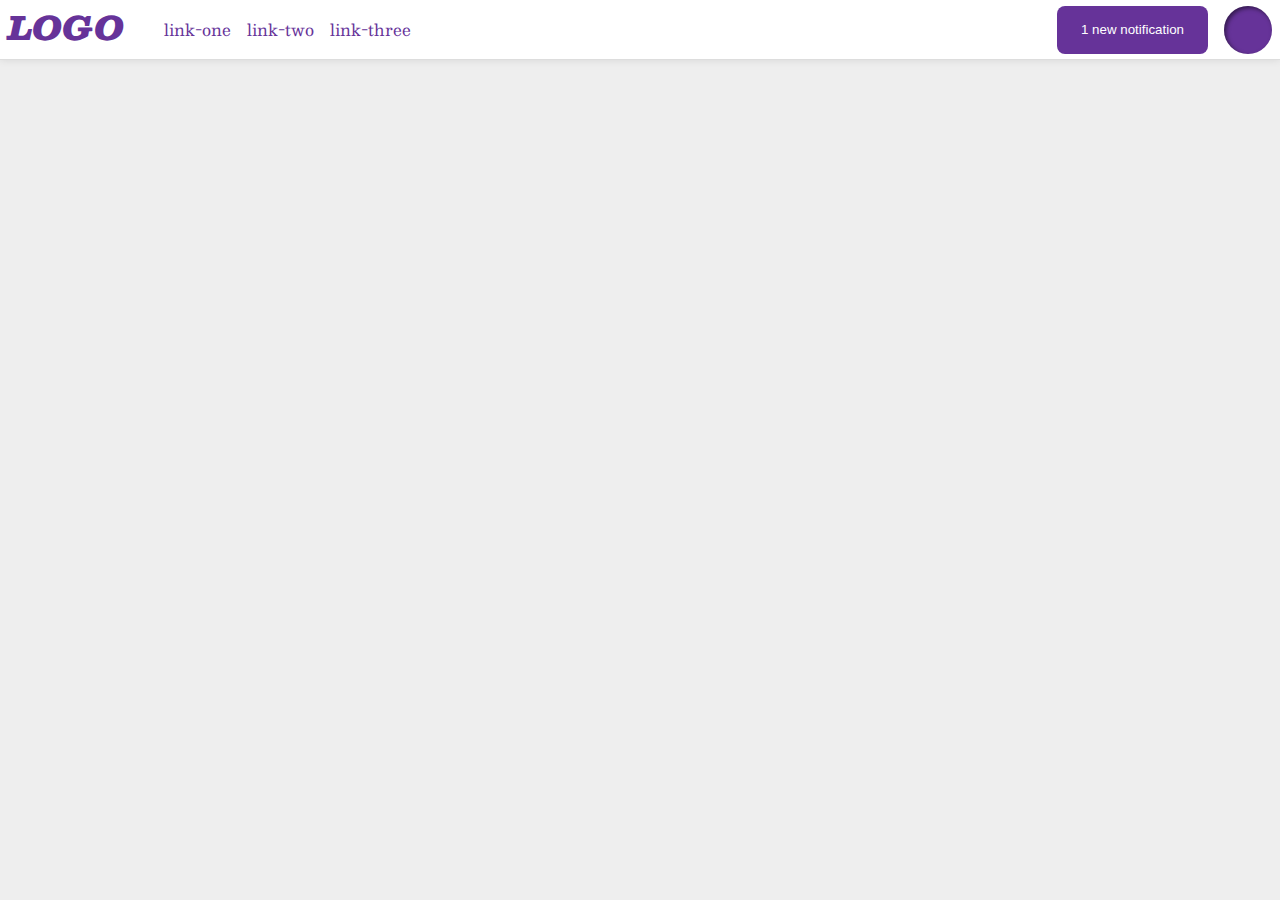
<file: flex/03-flex-header-2/index.html>
<!DOCTYPE html>
<html lang="en">
  <head>
    <meta charset="UTF-8">
    <meta http-equiv="X-UA-Compatible" content="IE=edge">
    <meta name="viewport" content="width=device-width, initial-scale=1.0">
    <title>Flex Header 2</title>
    <link rel="stylesheet" href="style.css">
  </head>
  <body>
    <div class="header">
      <div class="left">
        <div class="logo">
          LOGO
        </div>
        <ul class="links">
          <li><a href="https://google.com">link-one</a></li>
          <li><a href="https://google.com">link-two</a></li>
          <li><a href="https://google.com">link-three</a></li>
        </ul>
      </div>
      <div class="right">
      <button class="notifications">
        1 new notification
      </button>
      <div class="profile-image"></div>
      </div>
    </div>
  </body>
</html>
</file>
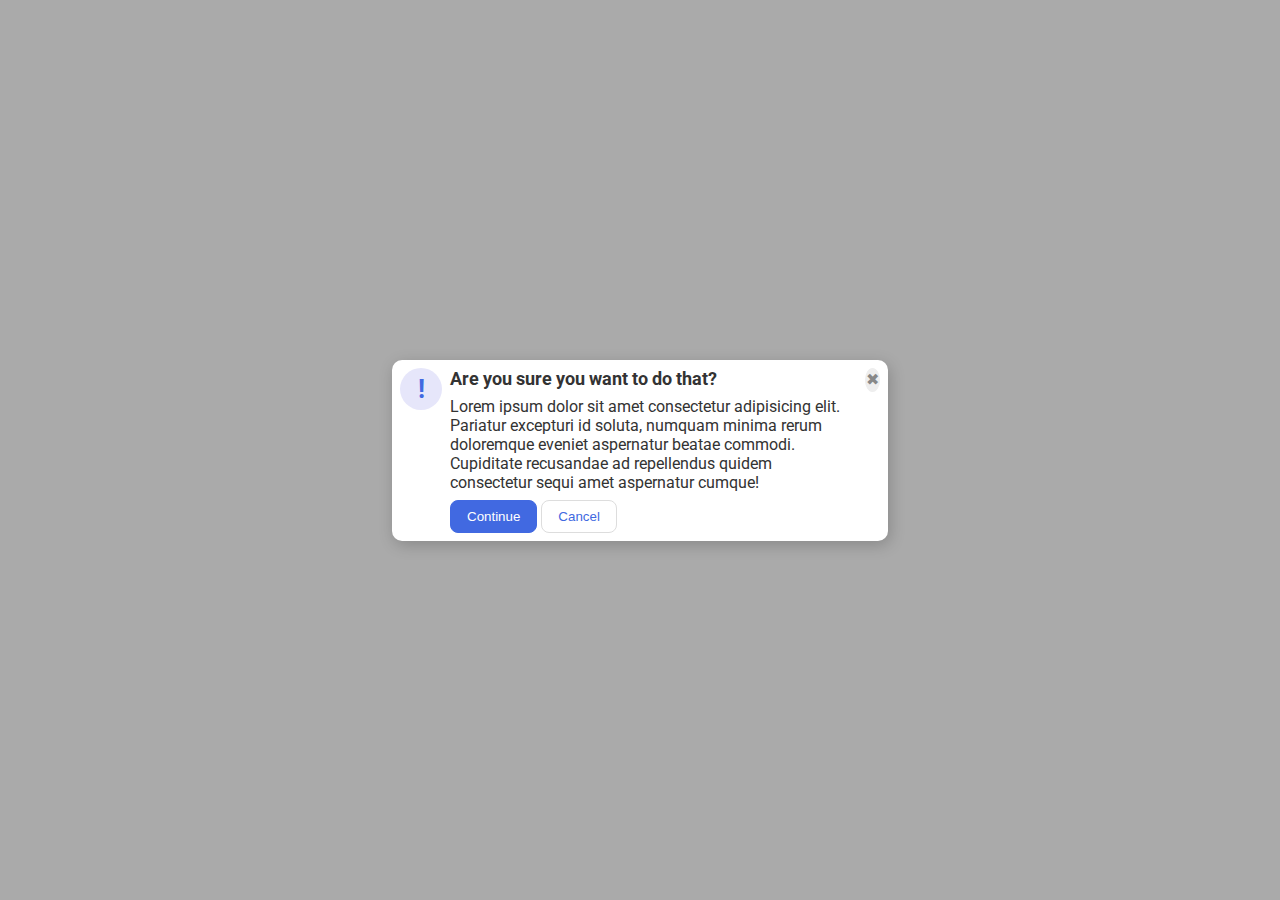
<file: flex/05-flex-modal/index.html>
<!DOCTYPE html>
<html lang="en">
  <head>
    <meta charset="UTF-8">
    <meta http-equiv="X-UA-Compatible" content="IE=edge">
    <meta name="viewport" content="width=device-width, initial-scale=1.0">
    <link rel="stylesheet" href="style.css">
    <title>Modal</title>
  </head>
  <body>
    <div class="modal">
      <div class="icon">!</div>
      
      <div class="main">
        <div class="header">Are you sure you want to do that?</div>
        <div class="text">Lorem ipsum dolor sit amet consectetur adipisicing elit. Pariatur excepturi id soluta, numquam minima rerum doloremque eveniet aspernatur beatae commodi. Cupiditate recusandae ad repellendus quidem consectetur sequi amet aspernatur cumque!</div>
        <div class="buttons">
          <button class="continue">Continue</button>
          <button class="cancel">Cancel</button>
        </div>
      </div>
      <button class="close-button">✖</button>
      
      
      
     
    </div>
  </body>
</html>
</file>
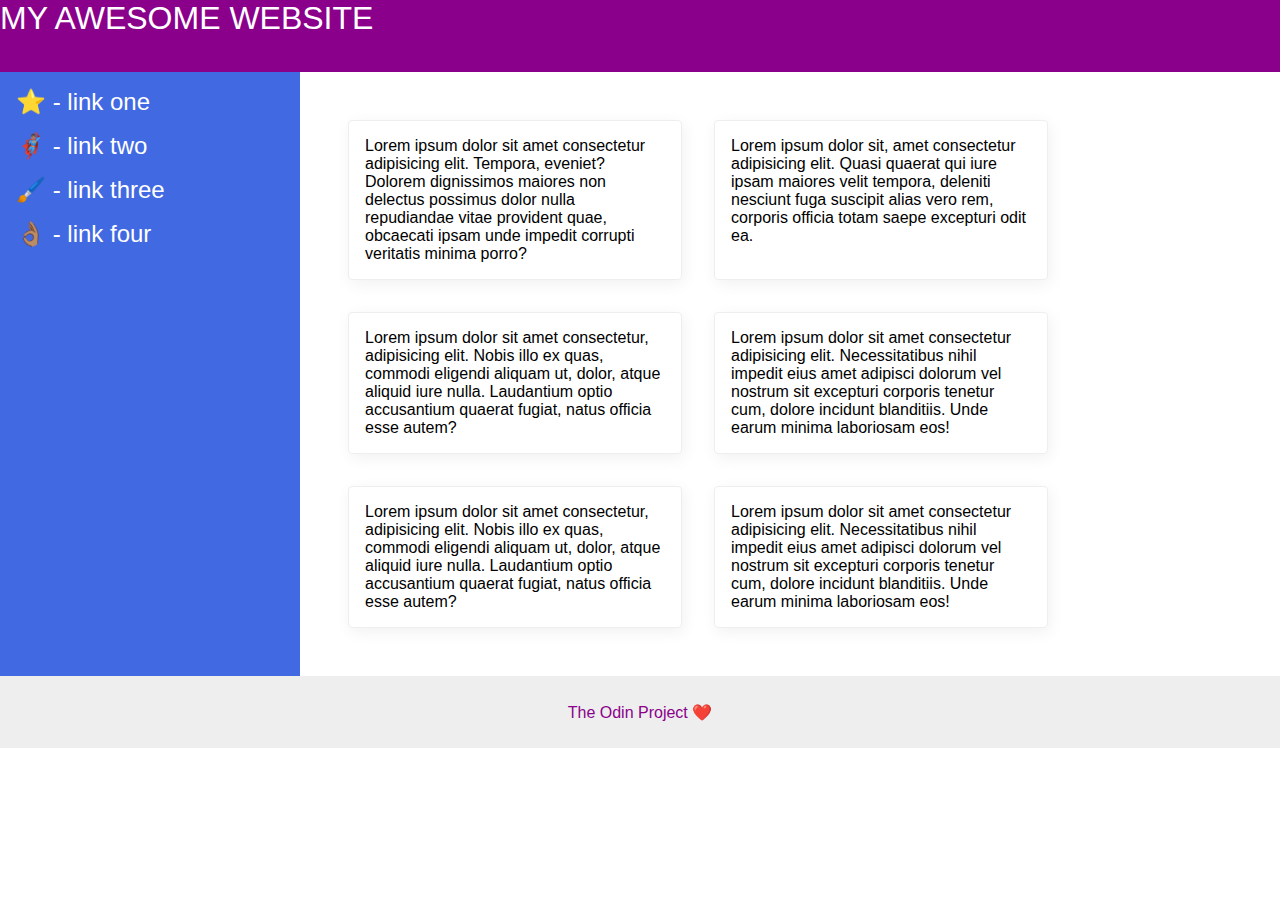
<file: flex/07-flex-layout-2/index.html>
<!DOCTYPE html>
<html lang="en">
  <head>
    <meta charset="UTF-8">
    <meta http-equiv="X-UA-Compatible" content="IE=edge">
    <meta name="viewport" content="width=device-width, initial-scale=1.0">
    <title>The Holy Grail</title>
    <link rel="stylesheet" href="style.css">
  </head>
  <body>
    <div class="header">
      MY AWESOME WEBSITE
    </div>
     <div class="middle">
      <div class="sidebar">
        <ul>
          <li><a href="#">⭐ - link one</a></li>
          <li><a href="#">🦸🏽‍♂️ - link two</a></li>
          <li><a href="#">🖌️ - link three</a></li>
          <li><a href="#">👌🏽 - link four</a></li>
        </ul>
      </div>
      <div class="all-cards">
        <div class="card">Lorem ipsum dolor sit amet consectetur adipisicing elit. Tempora, eveniet? Dolorem dignissimos maiores non delectus possimus dolor nulla repudiandae vitae provident quae, obcaecati ipsam unde impedit corrupti veritatis minima porro?</div>
        <div class="card">Lorem ipsum dolor sit, amet consectetur adipisicing elit. Quasi quaerat qui iure ipsam maiores velit tempora, deleniti nesciunt fuga suscipit alias vero rem, corporis officia totam saepe excepturi odit ea.</div>
        <div class="card">Lorem ipsum dolor sit amet consectetur, adipisicing elit. Nobis illo ex quas, commodi eligendi aliquam ut, dolor, atque aliquid iure nulla. Laudantium optio accusantium quaerat fugiat, natus officia esse autem?</div>
        <div class="card">Lorem ipsum dolor sit amet consectetur adipisicing elit. Necessitatibus nihil impedit eius amet adipisci dolorum vel nostrum sit excepturi corporis tenetur cum, dolore incidunt blanditiis. Unde earum minima laboriosam eos!</div>
        <div class="card">Lorem ipsum dolor sit amet consectetur, adipisicing elit. Nobis illo ex quas, commodi eligendi aliquam ut, dolor, atque aliquid iure nulla. Laudantium optio accusantium quaerat fugiat, natus officia esse autem?</div>
        <div class="card">Lorem ipsum dolor sit amet consectetur adipisicing elit. Necessitatibus nihil impedit eius amet adipisci dolorum vel nostrum sit excepturi corporis tenetur cum, dolore incidunt blanditiis. Unde earum minima laboriosam eos!</div>
      </div>
    </div>
    


    <div class="footer">
      The Odin Project ❤️
    </div>
  </body>
</html>
</file>
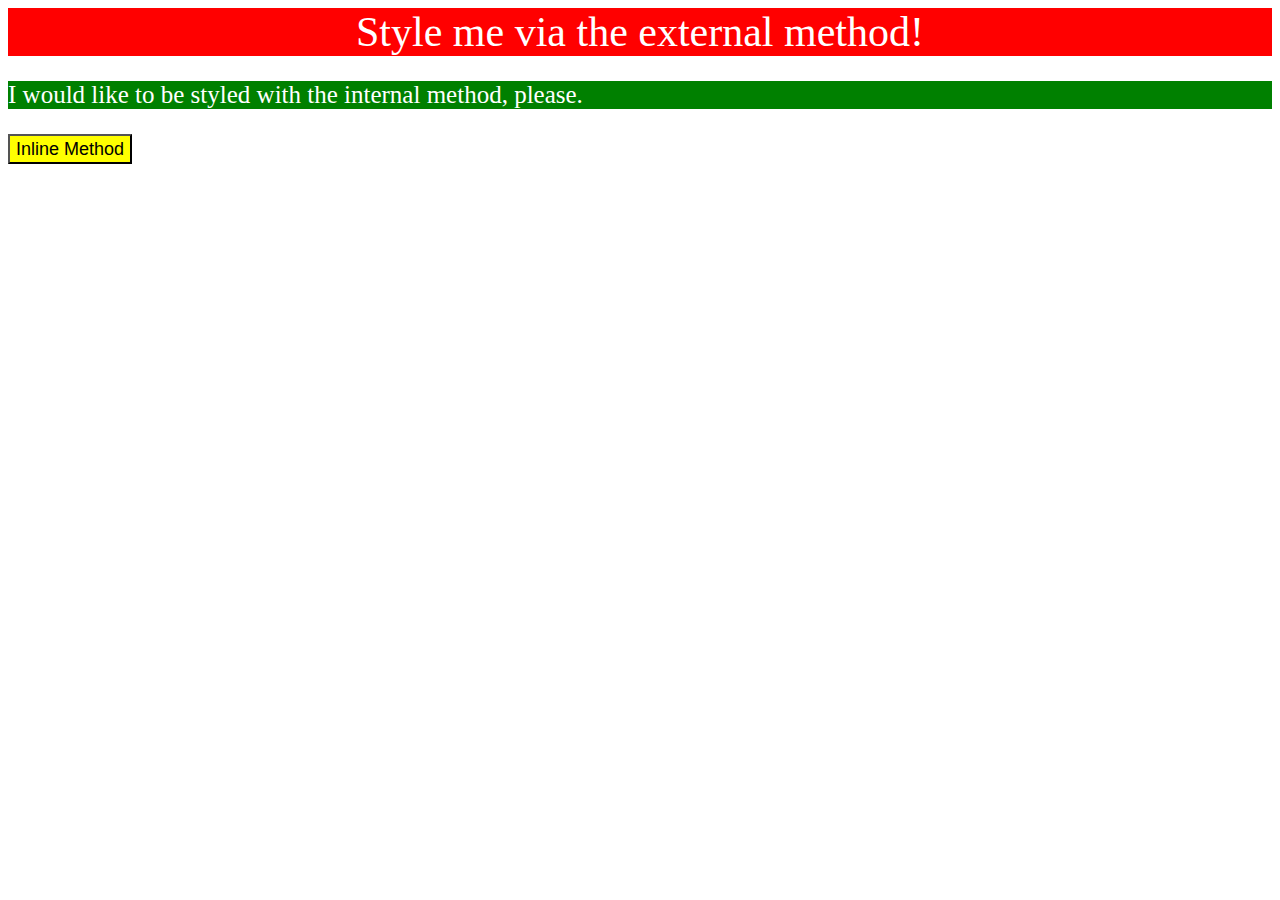
<file: foundations/01-css-methods/index.html>
<!DOCTYPE html>
<html lang="en">
  <head>
    <meta charset="UTF-8">
    <meta http-equiv="X-UA-Compatible" content="IE=edge">
    <meta name="viewport" content="width=device-width, initial-scale=1.0">
    <link rel="stylesheet" href="style.css">
    <style>
      .internalCss{
        background-color: green;
        color: white;
        font-size: 25px;
      }
    </style>
    <title>Methods for Adding CSS</title>
  </head>
  <body>
    <div class="externalCss">Style me via the external method!</div>
    <p class="internalCss">I would like to be styled with the internal method, please.</p>
    <button style="background-color: yellow; height: 30px;font-size: 18px;">Inline Method</button>
  </body>
</html>
</file>
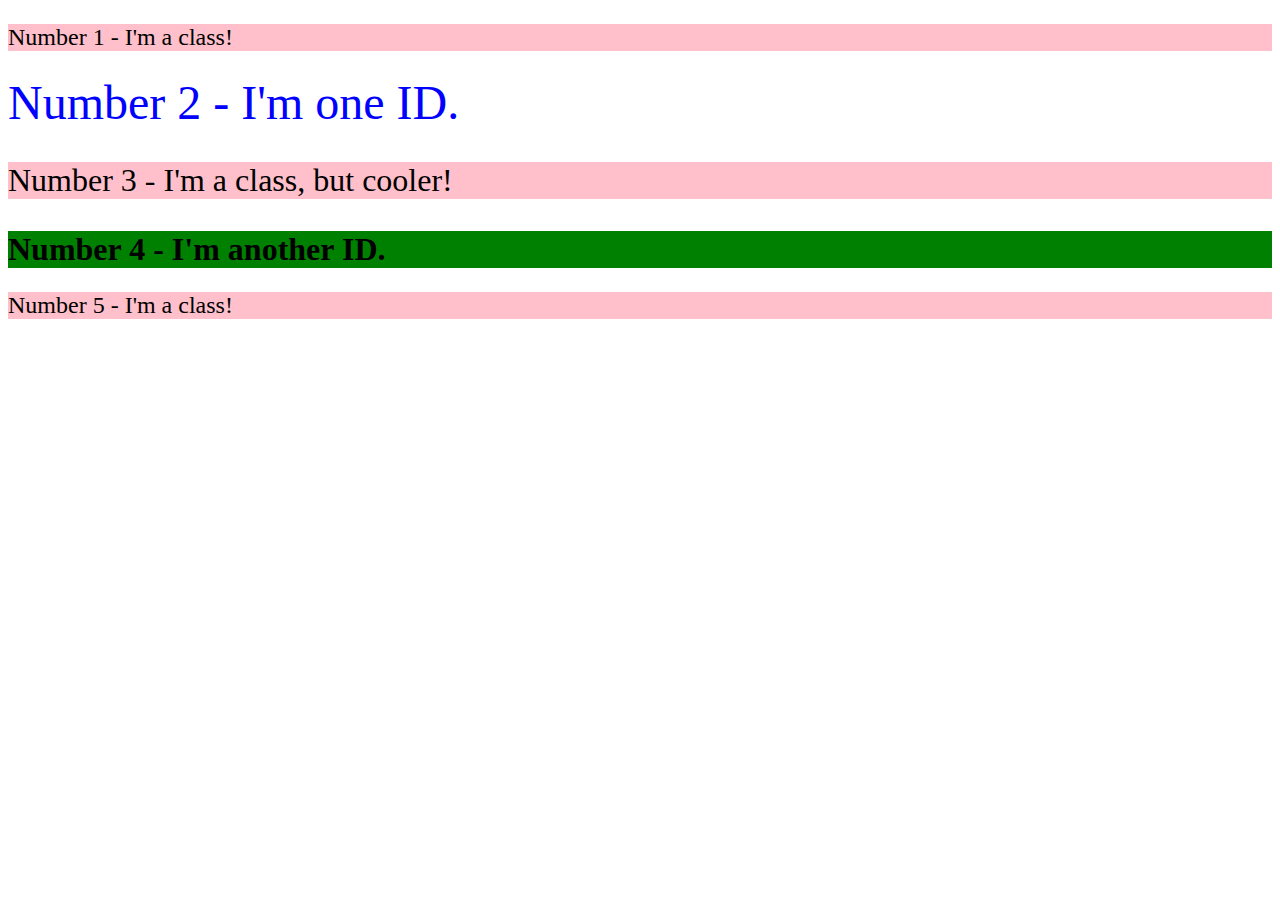
<file: foundations/02-class-id-selectors/index.html>
<!DOCTYPE html>
<html lang="en">
  <head>
    <meta charset="UTF-8">
    <meta http-equiv="X-UA-Compatible" content="IE=edge">
    <meta name="viewport" content="width=device-width, initial-scale=1.0">
    <title>Class and ID Selectors</title>
    <link rel="stylesheet" href="style.css">
  </head>
  <body>
    <p class="pinkBackground ">Number 1 - I'm a class!</p>
    <div id="firstID">Number 2 - I'm one ID.</div>
    <p class="pinkBackground changeFont">Number 3 - I'm a class, but cooler!</p>
    <div id="secondID">Number 4 - I'm another ID.</div>
    <p class="pinkBackground ">Number 5 - I'm a class!</p>
  </body>
</html>
</file>
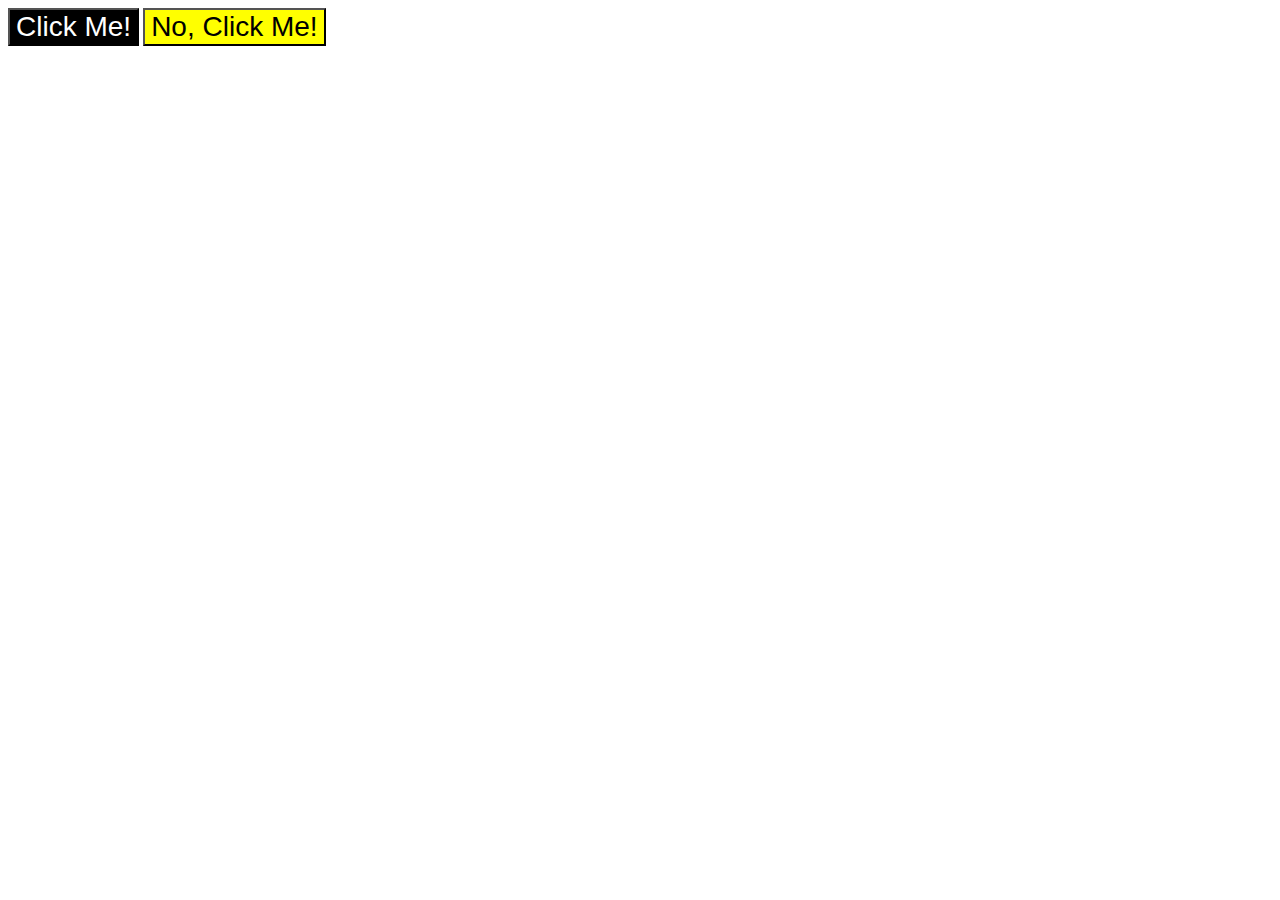
<file: foundations/03-grouping-selectors/index.html>
<!DOCTYPE html>
<html lang="en">
  <head>
    <meta charset="UTF-8">
    <meta http-equiv="X-UA-Compatible" content="IE=edge">
    <meta name="viewport" content="width=device-width, initial-scale=1.0">
    <title>Grouping Selectors</title>
    <link rel="stylesheet" href="style.css">
  </head>
  <body>
    <button class="unique1">Click Me!</button>
    <button class="unique2">No, Click Me!</button>
  </body>
</html>
</file>
<file: flex/03-flex-header-2/style.css>
/* this is some magical font-importing.  
you'll learn about it later. */
@import url('https://fonts.googleapis.com/css2?family=Besley:ital,wght@0,400;1,900&display=swap');

body {
  margin: 0;
  background: #eee;
  font-family: Besley, serif;
}

.header {
  background: white;
  border-bottom: 1px solid #ddd;
  box-shadow: 0 0 8px rgba(0,0,0,.1);
  display: flex;
  align-items: center;
}

.profile-image {
  background: rebeccapurple;
  box-shadow: inset 2px 2px 4px rgba(0,0,0,.5);
  border-radius: 50%;
  width: 48px;
  height: 48px;
}

.logo {
  color: rebeccapurple;
  font-size: 32px;
  font-weight: 900;
  font-style: italic;
}

button {
  border: none;
  border-radius: 8px;
  background: rebeccapurple;
  color: white;
  padding: 8px 24px;
}

a {
  /* this removes the line under our links */
  text-decoration: none;
  color: rebeccapurple;
}

ul {
  list-style-type: none;
}

.links{
  display: flex;
  gap: 16px;
}
.left,
.right{
  display: flex;
  padding-left: 8px;
}
.right{
  margin-left: auto;
  gap: 16px;
  padding-right: 8px;
}
</file>
<file: flex/05-flex-modal/style.css>
@import url('https://fonts.googleapis.com/css2?family=Roboto:wght@400;700&display=swap');

html, body {
  height: 100%;
}

body {
  font-family: Roboto, sans-serif;
  margin: 0;
  background: #aaa;
  color: #333;
  /* I'll give you this one for free lol */
  display: flex;
  align-items: center;
  justify-content: center;
}

.modal {
  background: white;
  width: 480px;
  border-radius: 10px;
  box-shadow: 2px 4px 16px rgba(0,0,0,.2);
  display: flex;
  gap:8px;
  padding: 8px;
}

.icon {
  color: royalblue;
  font-size: 26px;
  font-weight: 700;
  background: lavender;
  width: 42px;
  height: 42px;
  border-radius: 50%;
  display: flex;
  align-items: center;
  justify-content: center;
  flex-shrink: 0;
}

.close-button {
  background: #eee;
  border-radius: 50%;
  color: #888;
  font-weight: 400;
  font-size: 16px;
  height: 24px;
  width: 24px;
  display: flex;
  align-items: center;
  justify-content: center;
  border: 1px solid #eee;
  padding: 0;
}

button {
  cursor: pointer;
  padding: 8px 16px;
  border-radius: 8px;
}

button.continue {
  background: royalblue;
  border: 1px solid royalblue;
  color: white;
}

button.cancel {
  background: white;
  border: 1px solid #ddd;
  color: royalblue;
}

.main{
  display: flex;
  flex-direction: column;
  gap:8px;
}
.header{
  font-weight: bolder;
  font-size: 18px;
}
</file>
<file: flex/07-flex-layout-2/style.css>
body {
  font-family: -apple-system, BlinkMacSystemFont, 'Segoe UI', Roboto, Oxygen, Ubuntu, Cantarell, 'Open Sans', 'Helvetica Neue', sans-serif;
  margin: 0;
  min-height: 100vh;
  display: flex;
  flex-direction: column;
}

.header {
  height: 72px;
  background: darkmagenta;
  color: white;
  font-size: 32px;
}

.middle{
  display: flex;
}

.all-cards{
  display: flex;
  padding: 48px;
  flex-wrap: wrap;
  gap: 32px;
}

.footer {
  height: 72px;
  background: #eee;
  color: darkmagenta;
  display: flex;
  justify-content: center;
  align-items: center;
}

.sidebar {
  width: 300px;
  background: royalblue;
  box-sizing: border-box;
  flex-shrink: 0;
  padding: 16px;
}

.card {
  border: 1px solid #eee;
  box-shadow: 2px 4px 16px rgba(0,0,0,.06);
  border-radius: 4px;
  padding: 16px;
  width: 300px;
}

ul {
  list-style-type: none;
  margin: 0;
  padding: 0;
}

a {
  color: white;
  text-decoration: none;
  font-size: 24px;
}

li{
  margin-bottom: 16px;
}
</file>
<file: foundations/01-css-methods/style.css>
.externalCss{
    background-color: red;
    font-size: 42px;
    text-align: center;
    color: white;
}
</file>
<file: foundations/02-class-id-selectors/style.css>
.pinkBackground{
    background-color: pink;
    font-size: 24px;
}
.pinkBackground.changeFont{
    font-size: 32px;
}

#firstID{
    color: blue;
    font-size: 48px;
}

#secondID{
    background-color: green;
    font-weight: bold;
    font-size: 32px;
}
</file>
<file: foundations/03-grouping-selectors/style.css>
.unique1,
.unique2{
    font-family: Helvetica, "Times New Roman", sans-serif;
    font-size: 28px;
}

.unique1{
    background-color: black;
    color: white;
}

.unique2{
    background-color: yellow;
}
</file>
